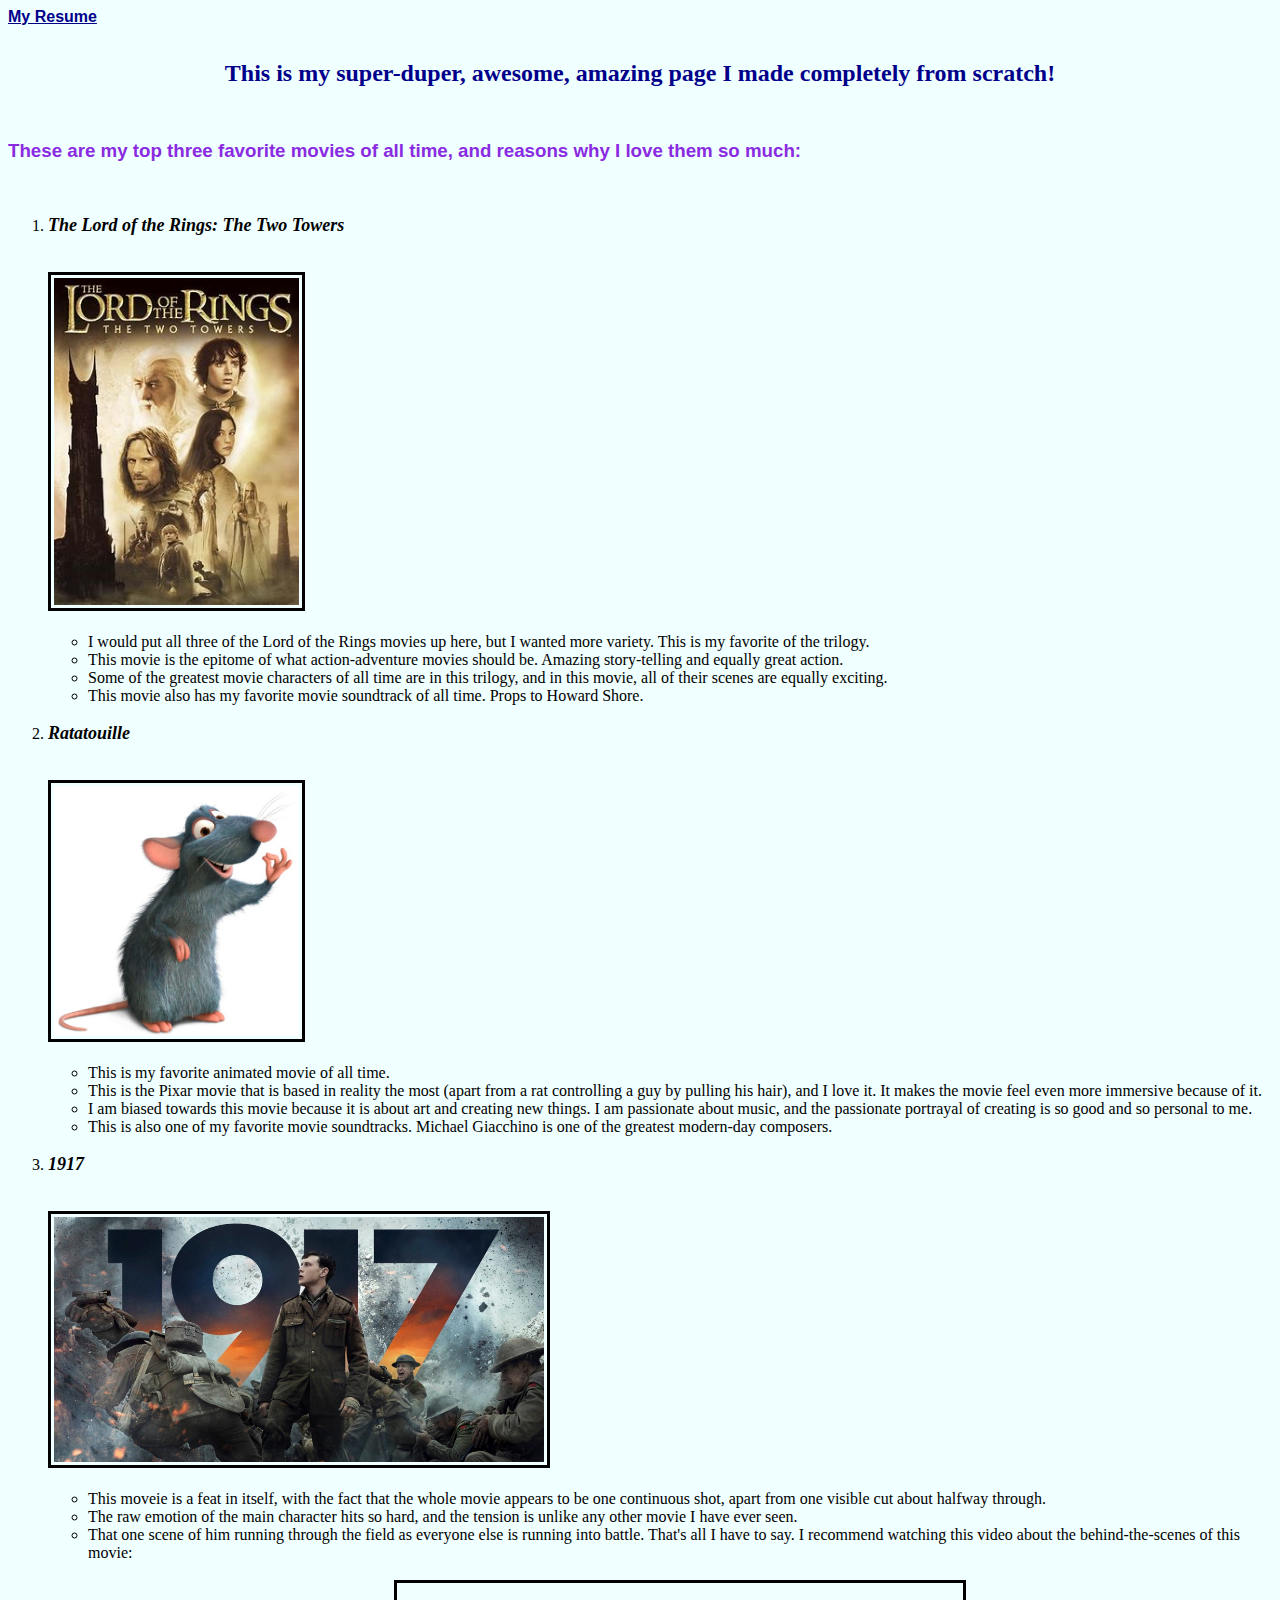
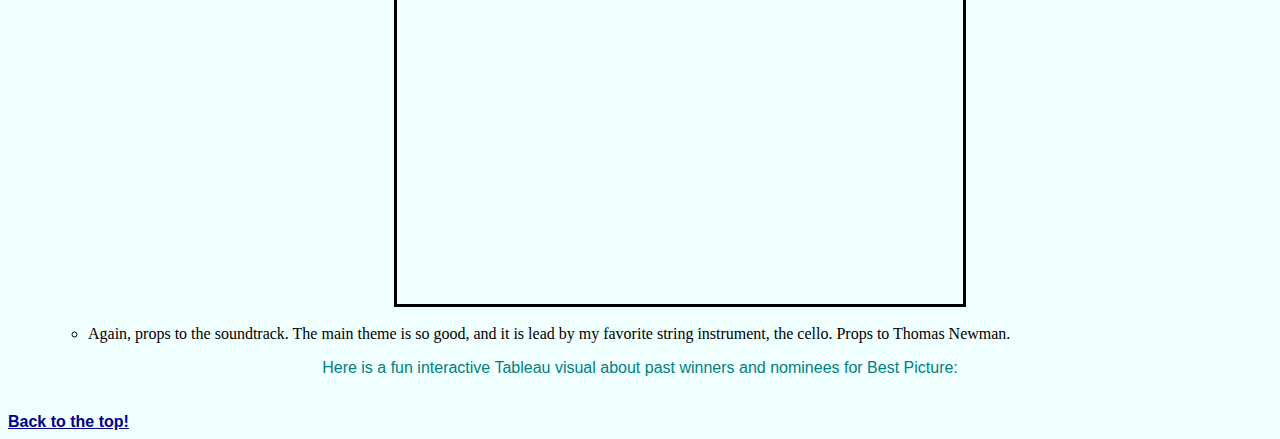
<file: scratch.html>
<!DOCTYPE html>
<html lang="en">
<head>
    <meta charset="UTF-8">
    <meta http-equiv="X-UA-Compatible" content="IE=edge">
    <meta name="viewport" content="width=device-width, initial-scale=1.0">
    <title>My From Scratch Page</title>
    <link rel="stylesheet" href="css/scratchstyles.css">
</head>
<body class="pagebackground">
    <a href="index.html" class="links" id="top">My Resume</a>
    <br><br><h1 class="header">This is my super-duper, awesome, amazing page I made completely from scratch!</h1><br>
    <h3 class="subheader">These are my top three favorite movies of all time, and reasons why I love them so much:</h3><br>
        <ol class="list">
            <li> <div class="listheader">The Lord of the Rings: The Two Towers</div><br><br>
                <img src="assets/img/theTwoTowers.jpg" class="img" width="20%"><br><br>
                <ul>
                    <li>I would put all three of the Lord of the Rings movies up here, but I wanted more variety. This is my favorite of the trilogy.</li>
                    <li>This movie is the epitome of what action-adventure movies should be. Amazing story-telling and equally great action.</li>
                    <li>Some of the greatest movie characters of all time are in this trilogy, and in this movie, all of their scenes are equally exciting.</li>
                    <li>This movie also has my favorite movie soundtrack of all time. Props to Howard Shore.</li>
                </ul>
            </li><br>
            <li> <div class="listheader">Ratatouille</div><br><br>
                <img src="assets/img/ratatouille.jpg" class="img" width="20%"><br><br>
                <ul>
                    <li>This is my favorite animated movie of all time.</li>
                    <li>This is the Pixar movie that is based in reality the most (apart from a rat controlling a guy by pulling his hair), and I love it. It makes the movie feel even more immersive because of it.</li>
                    <li>I am biased towards this movie because it is about art and creating new things. I am passionate about music, and the passionate portrayal of creating is so good and so personal to me.</li>
                    <li>This is also one of my favorite movie soundtracks. Michael Giacchino is one of the greatest modern-day composers.</li>
                </ul>
            </li><br>
            <li> <div class="listheader">1917</div><br><br>
                <img src="assets/img/1917.jpg" class="img" width="40%"><br><br>
                <ul>
                    <li>This moveie is a feat in itself, with the fact that the whole movie appears to be one continuous shot, apart from one visible cut about halfway through.</li>
                    <li>The raw emotion of the main character hits so hard, and the tension is unlike any other movie I have ever seen.</li>
                    <li>That one scene of him running through the field as everyone else is running into battle. That's all I have to say. I recommend watching this video about the behind-the-scenes of this movie:</li><br>
                    <iframe width="560" height="315" src="https://www.youtube.com/embed/ypvd2LJCJHg" title="YouTube video player" frameborder="0" allow="accelerometer; autoplay; clipboard-write; encrypted-media; gyroscope; picture-in-picture" allowfullscreen class="vid"></iframe><br>
                    <li>Again, props to the soundtrack. The main theme is so good, and it is lead by my favorite string instrument, the cello. Props to Thomas Newman.</li>
                </ul>
            </li>
        </ol>
        <div class="tableauheader">Here is a fun interactive Tableau visual about past winners and nominees for Best Picture:</div><br>
        <center><div class="tableauPlaceholder" id='viz1670434314088' style='position: relative'><noscript><a href='https:&#47;&#47;public.tableau.com&#47;app&#47;profile&#47;bo.mccready8742#!&#47;'><img alt='TheWorstBestPicture ' src='https:&#47;&#47;public.tableau.com&#47;static&#47;images&#47;Wh&#47;WhatwastheworstBestPicture&#47;TheWorstBestPicture&#47;1_rss.png' style='border: none' /></a></noscript><object class='tableauViz'  style='display:none;'><param name='host_url' value='https%3A%2F%2Fpublic.tableau.com%2F' /> <param name='embed_code_version' value='3' /> <param name='site_root' value='' /><param name='name' value='WhatwastheworstBestPicture&#47;TheWorstBestPicture' /><param name='tabs' value='no' /><param name='toolbar' value='yes' /><param name='static_image' value='https:&#47;&#47;public.tableau.com&#47;static&#47;images&#47;Wh&#47;WhatwastheworstBestPicture&#47;TheWorstBestPicture&#47;1.png' /> <param name='animate_transition' value='yes' /><param name='display_static_image' value='yes' /><param name='display_spinner' value='yes' /><param name='display_overlay' value='yes' /><param name='display_count' value='yes' /><param name='language' value='en-US' /></object></div>                <script type='text/javascript'>                    var divElement = document.getElementById('viz1670434314088');                    var vizElement = divElement.getElementsByTagName('object')[0];                    if ( divElement.offsetWidth > 800 ) { vizElement.style.width='1300px';vizElement.style.height='3627px';} else if ( divElement.offsetWidth > 500 ) { vizElement.style.width='1300px';vizElement.style.height='3627px';} else { vizElement.style.width='1300px';vizElement.style.height='3627px';}                     var scriptElement = document.createElement('script');                    scriptElement.src = 'https://public.tableau.com/javascripts/api/viz_v1.js';                    vizElement.parentNode.insertBefore(scriptElement, vizElement);               </script></center><br>
        <a href="#top" class="links">Back to the top!</a>
</body>
</html>
</file>
<file: css/scratchstyles.css>
.header{
    font-size: x-large;
    font-family: 'Times New Roman', Times, serif;
    color:darkblue;
    text-align: center;
}
.list{
    font-family: 'Trebuchet MS', 'Lucida Sans Unicode', 'Lucida Grande', 'Lucida Sans', Arial, sans-serif
    color: black;
}
.subheader{
    font-family: Impact, Haettenschweiler, 'Arial Narrow Bold', sans-serif;
    color: blueviolet;
}
.listheader{
    font-style: italic;
    font-weight: bold;
    font-size: large;
}
.img{
    border: 3px;
    border-width: 3px;
    padding: 3px;
    border-style: solid;
}
.pagebackground{
    background-color: azure;
}
.links{
    font-family: Arial, Helvetica, sans-serif;
    color: darkblue;
    font-weight: bold;
}
.vid{
    border: 3px;
    border-width: 3px;
    padding: 3px;
    border-style: solid;
    margin-left: auto;
    margin-right: auto;
    display: block;
}
.tableauheader{
    font-family: Impact, Haettenschweiler, 'Arial Narrow Bold', sans-serif;
    color: teal;
    text-align: center;
}
</file>
